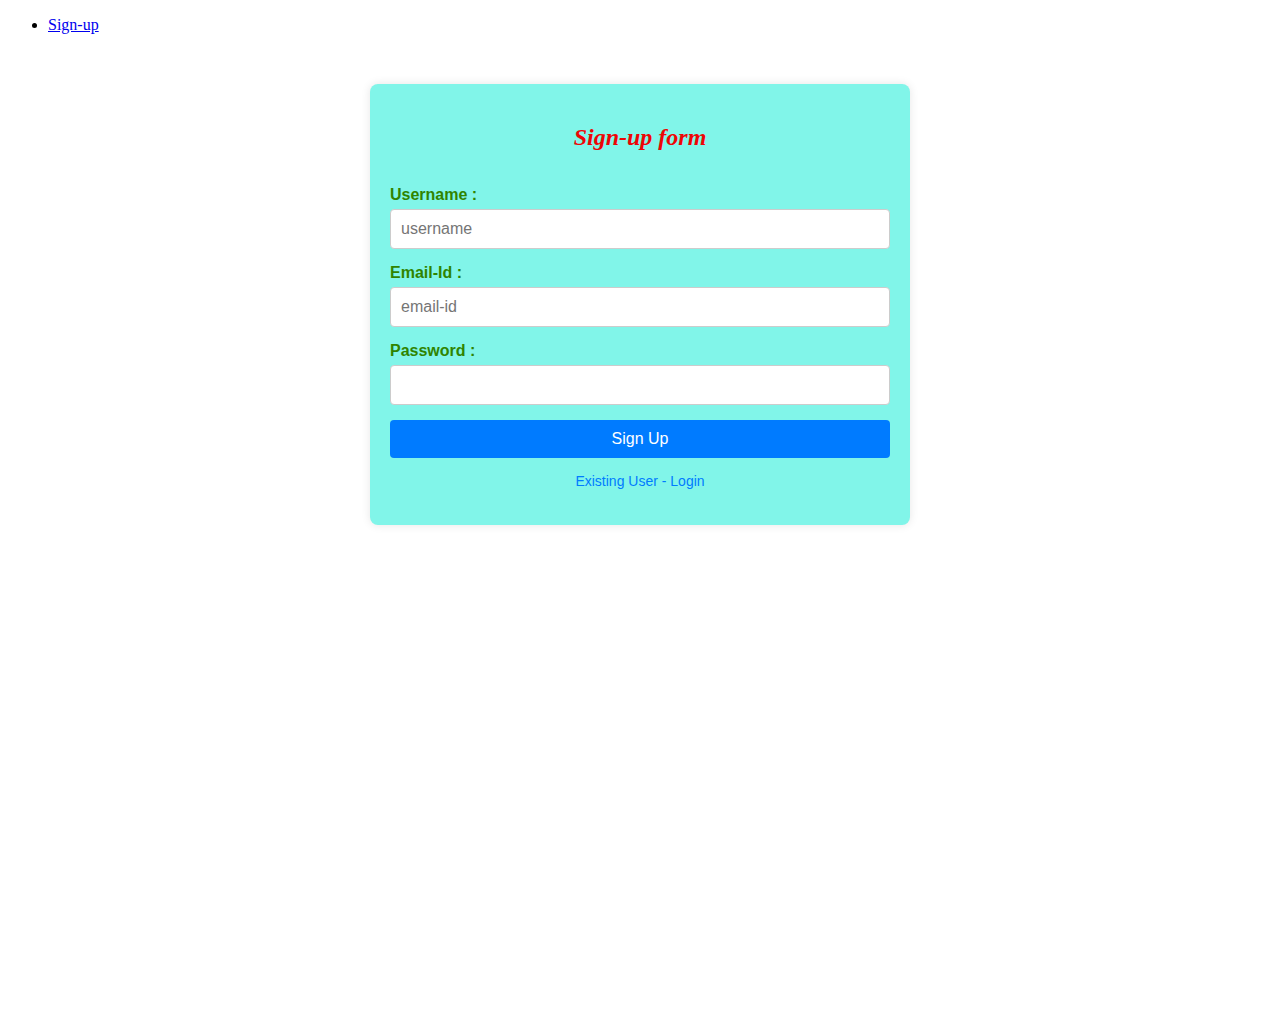
<file: public/signup.html>
<!DOCTYPE html>
<html lang="en">
<head>
    <meta charset="UTF-8">
    <meta name="viewport" content="width=device-width, initial-scale=1.0">
    <title>Sign-up Page</title>
   
    <link rel="stylesheet" href="signup.css">
    
</head>
<body>
    <header>
       
            <ul class="nav-links" id="navLinks">
                <li><a href="../SignUp/signup.html" class="active">Sign-up</a></li>
               
            </ul>
        
    </header>
    <main>
        <form id="sign-up-form">
            <div class="form-control">
                <h2 class="heading"> Sign-up form </h2>
            </div>
            <div class="form-control">
                <label for="username"> Username : </label>
                <input type="text" name="username" id="username" placeholder="username" autocomplete="username">
            </div>
            <div class="form-control">
                <label for="email"> Email-Id : </label>
                <input type="email" name="email" id="email" placeholder="email-id" autocomplete="email">
            </div>
            <div class="form-control">
                <label for="password"> Password : </label>
                <input type="password" name="password" id="password" autocomplete="current-password"> 
            </div>
            <button type="submit"> Sign Up </button>
            <a href="../LoginPage/login.html" id="switch"> Existing User - Login </a>
            
            <div id="err">
                <p id="error"></p>
            </div>
        </form>
    </main>
    
  
    <script src="signup.js"></script>
</body>
</html>
</file>
<file: public/signup.css>
main {
    font-family: Arial, sans-serif;
    display: flex;
    justify-content: center;
    align-items: flex-start;
    height: 100vh;
    margin: 50px;
}

#sign-up-form {
    background-color: #81f5e9;
    padding: 20px;
    border-radius: 8px;
    box-shadow: 0 0 10px rgba(0, 0, 0, 0.1);
    width: 500px;
}

.form-control {
    margin-bottom: 15px;
    display: flex;
    flex-direction: column;
}

.heading {
    color: rgb(237, 5, 5);
    text-align: center;
    font-family: 'Times New Roman', Times, serif;
    font-style: italic;
}

.form-control label {
    font-weight: bold;
    margin-bottom: 5px;
    color:#308400;
}

.form-control input {
    padding: 10px;
    border: 1px solid #ccc;
    border-radius: 4px;
    font-size: 16px;
}

.form-control input:focus {
    border-color: #007bff;
    outline: none;
}

button {
    width: 100%;
    padding: 10px;
    background-color: #007bff;
    border: none;
    border-radius: 4px;
    color: #fff;
    font-size: 16px;
    cursor: pointer;
    transition: background-color 0.3s ease;
}

button:hover {
    background-color: #0056b3;
}

#switch {
    display: block;
    text-align: center;
    margin-top: 15px;
    color: #007bff;
    text-decoration: none;
    font-size: 14px;
}

a:hover {
    text-decoration: underline;
    color: #0056b3;
}

a:active {
    text-decoration: underline;
    color: red;
}

#err {
    color: red;
    margin: 15px;
}
</file>
